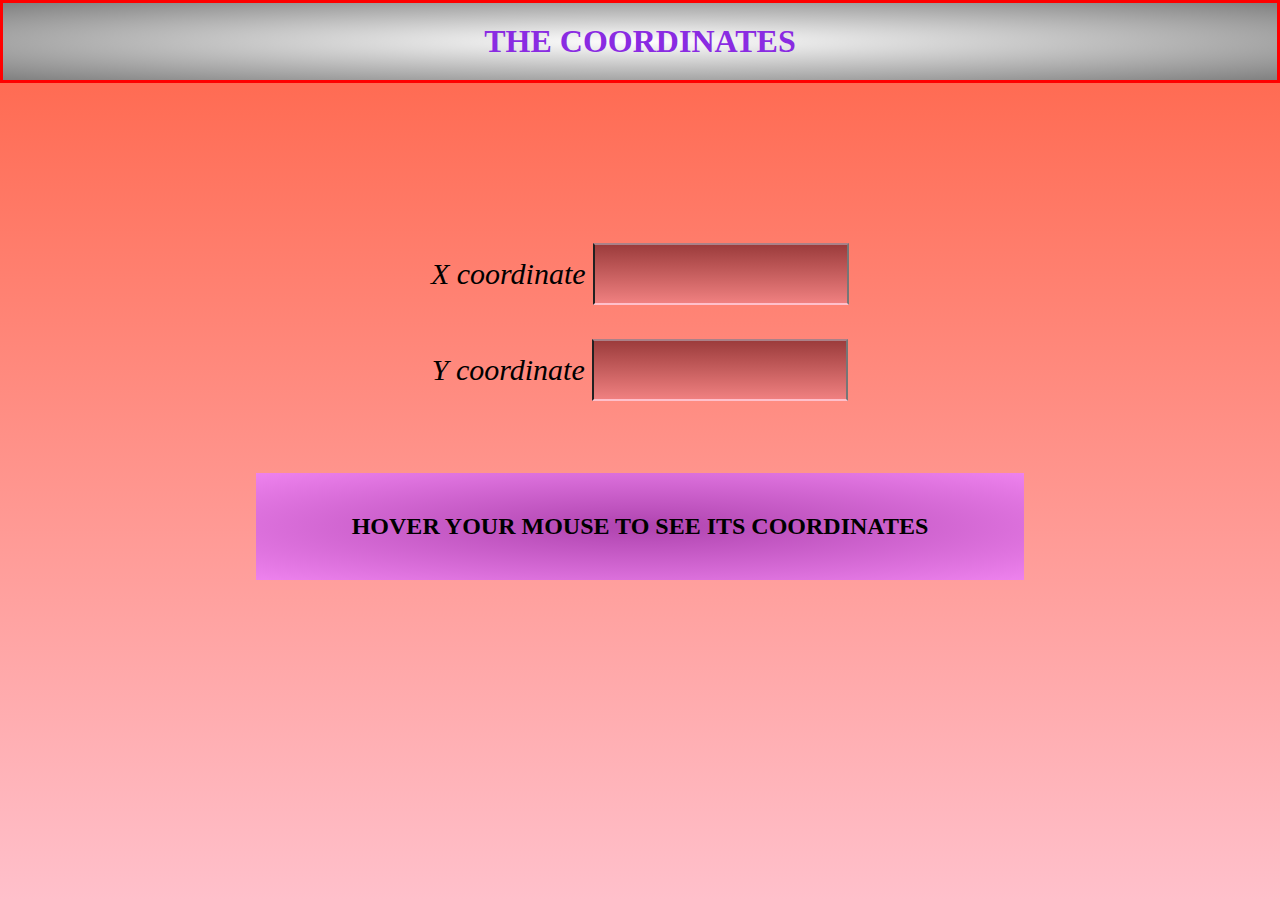
<file: index.html>
<html>
<head>
<link rel = "stylesheet" href = "style.css" type = "text/css"/>    
<script>
    function coordinate(event){
        var x = event.clientX;
        var y = event.clientY;
        document.getElementById("X").value = x;
        document.getElementById("Y").value = y;
    }
</script>
</head>
<body onmousemove="coordinate(event)">
<h1>THE COORDINATES</h1>
<div class = "middle">
X coordinate <input type="text" id="X"><br><br>
Y coordinate <input type="text" id="Y">
</div><br><br><br><br>
<div class = "footer">
    <h2>HOVER YOUR MOUSE TO SEE ITS COORDINATES</h2>
</div>
</body>
</html>
</file>
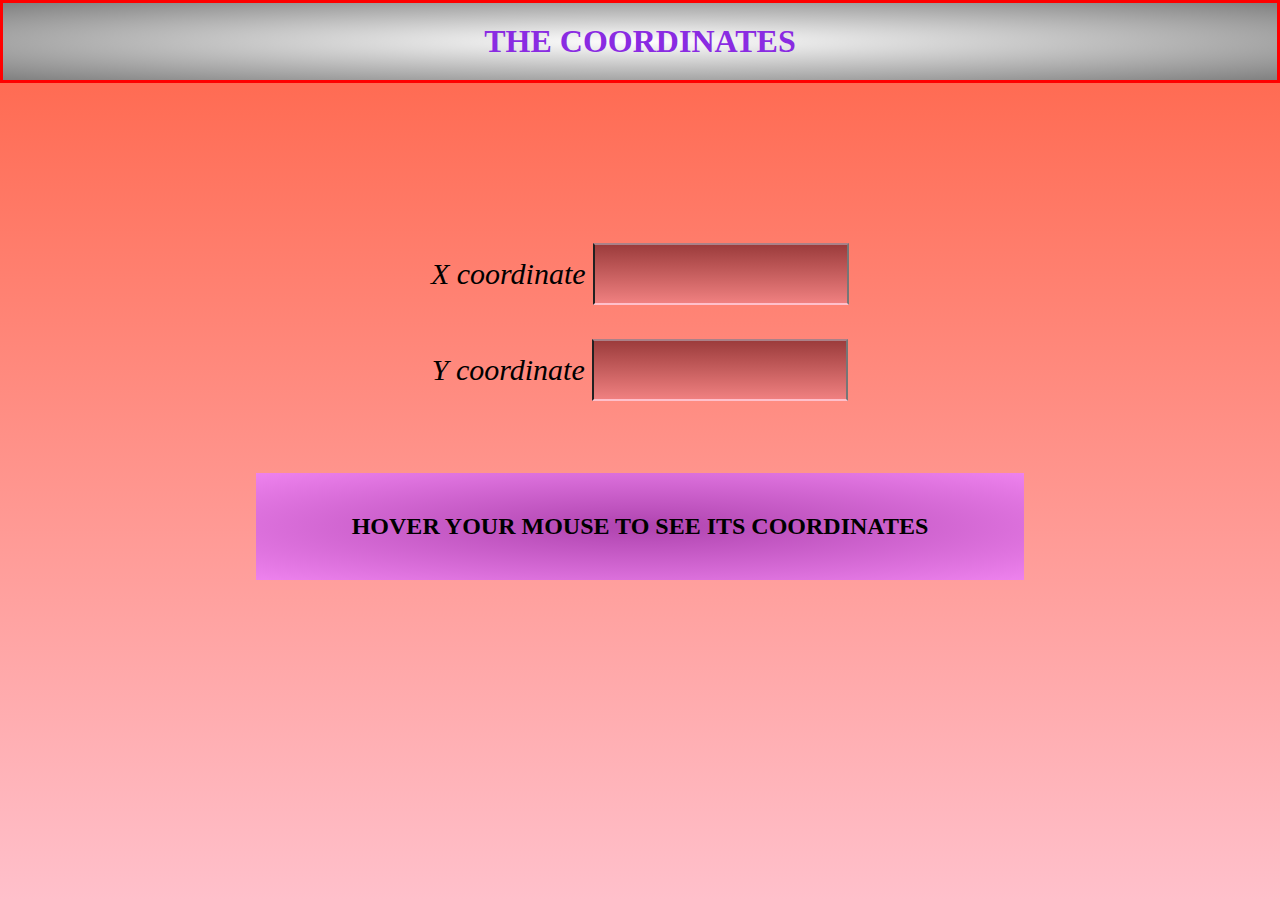
<file: mouse.html>
<html>
<head>
<link rel = "stylesheet" href = "style.css" type = "text/css"/>    
<script>
    function coordinate(event){
        var x = event.clientX;
        var y = event.clientY;

        document.getElementById("X").value = x;
        document.getElementById("Y").value = y;
    }
</script>
</head>
<body onmousemove="coordinate(event)">
<h1>THE COORDINATES</h1>
<div class = "middle">
X coordinate <input type="text" id="X"><br><br>
Y coordinate <input type="text" id="Y">
</div><br><br><br><br>
<div class = "footer">
    <h2>HOVER YOUR MOUSE TO SEE ITS COORDINATES</h2>
</div>
</body>
</html>
</file>
<file: style.css>
body {
    background-image : linear-gradient(tomato,pink);
    margin : auto;
}

h1 {
    padding : 20px 20px 20px 20px;
    border: red solid 3px;
    text-align: center;
    color: blueviolet;
    margin : auto;
    background-image: radial-gradient(white,gray);
}

input[type=text] {
    width: 20%;
    padding: 12px 20px;
    margin: 80px 0;
    box-sizing: border-box;
    border-block-color: pink;
    text-align : center;
    font-size: 30px;
    color: rgb(59, 31, 31);
    margin : auto;
    background-image:linear-gradient( rgb(156, 60, 60),lightcoral);
}
input[type=text]:hover{
    background-image: radial-gradient(rgb(228, 138, 138),rgb(146, 62, 62));
    font-size: 40px;
}
.middle{
    text-align: center;
    color : black;
    font-size: 30px;
    font-style: italic;
    margin-top: 160px;
}
div:hover{
    font-size: 25px;
}
.footer{
    margin-left : 20%;
    margin-right : 20%;
    padding: 20px 20px;
    background-image: radial-gradient(rgb(175, 68, 175),violet);
    border-width: 2px;
    text-align: center;
}
</file>
